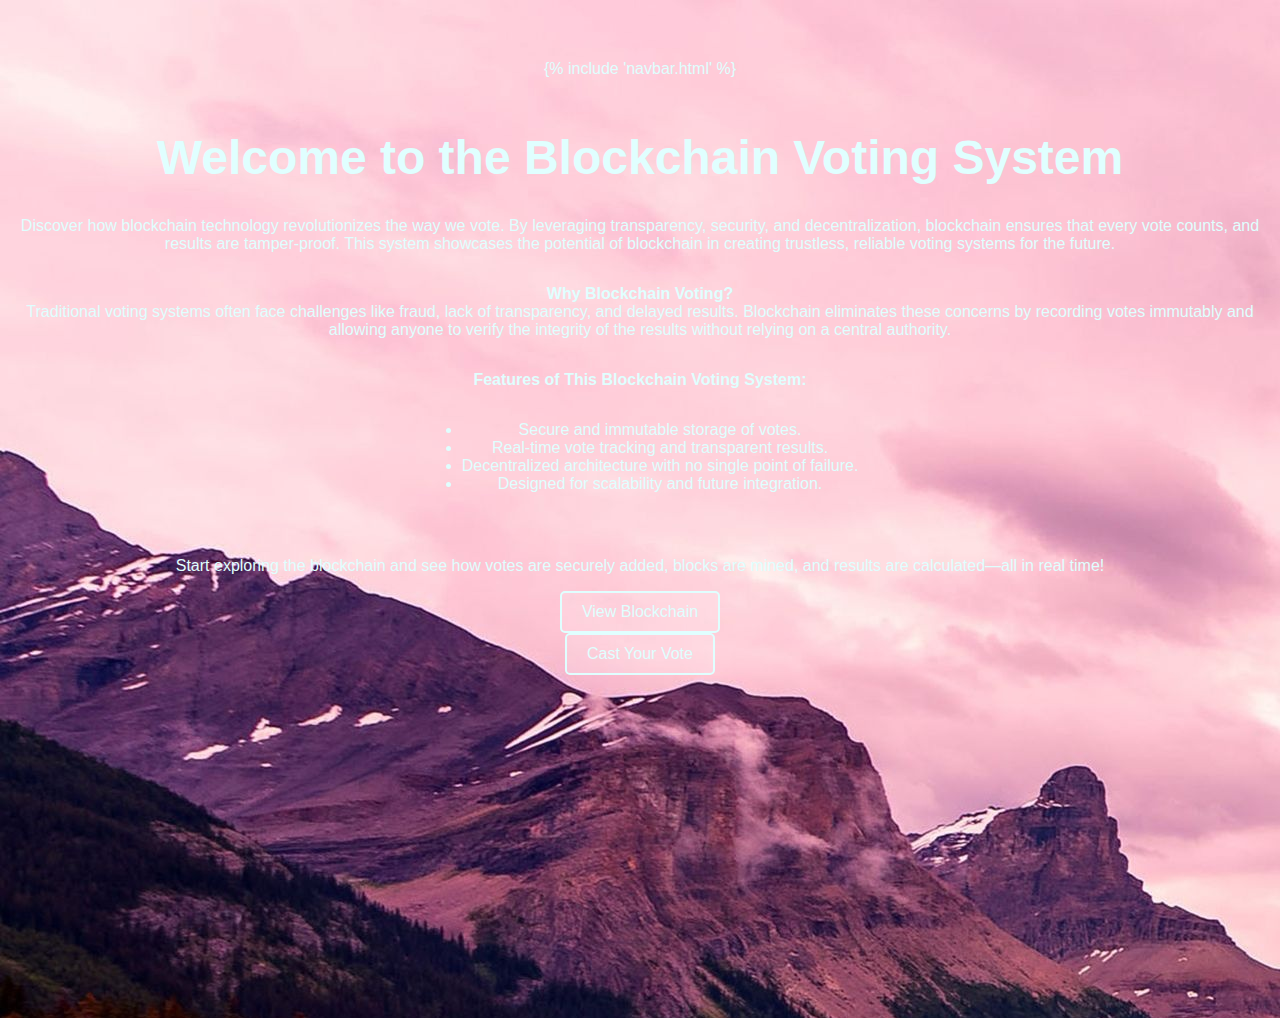
<file: Templates/index.html>
<!DOCTYPE html>
<html lang="en">
<head>
    <meta charset="UTF-8">
    <meta name="viewport" content="width=device-width, initial-scale=1.0">
    <title>Blockchain Voting</title>
    <link rel="stylesheet" href="/static/styles.css">
</head>
<body>
    <!-- Include the navbar -->
    {% include 'navbar.html' %}

    <div class="container">
        <h1>Welcome to the Blockchain Voting System</h1>
        <p>
            Discover how blockchain technology revolutionizes the way we vote. 
            By leveraging transparency, security, and decentralization, blockchain ensures that every vote counts, 
            and results are tamper-proof. This system showcases the potential of blockchain in creating trustless, 
            reliable voting systems for the future.
        </p>
        <p>
            <strong>Why Blockchain Voting?</strong><br>
            Traditional voting systems often face challenges like fraud, lack of transparency, and delayed results. 
            Blockchain eliminates these concerns by recording votes immutably and allowing anyone to verify the integrity 
            of the results without relying on a central authority.
        </p>
        <p>
            <strong>Features of This Blockchain Voting System:</strong>
            <ul>
                <li>Secure and immutable storage of votes.</li>
                <li>Real-time vote tracking and transparent results.</li>
                <li>Decentralized architecture with no single point of failure.</li>
                <li>Designed for scalability and future integration.</li>
            </ul>
        </p>
        <p>
            Start exploring the blockchain and see how votes are securely added, blocks are mined, 
            and results are calculated—all in real time!
        </p>
        <a href="/blockchain" class="button">View Blockchain</a>
        <a href="/voters" class="button">Cast Your Vote</a>
    </div>
</body>
</html>
</file>
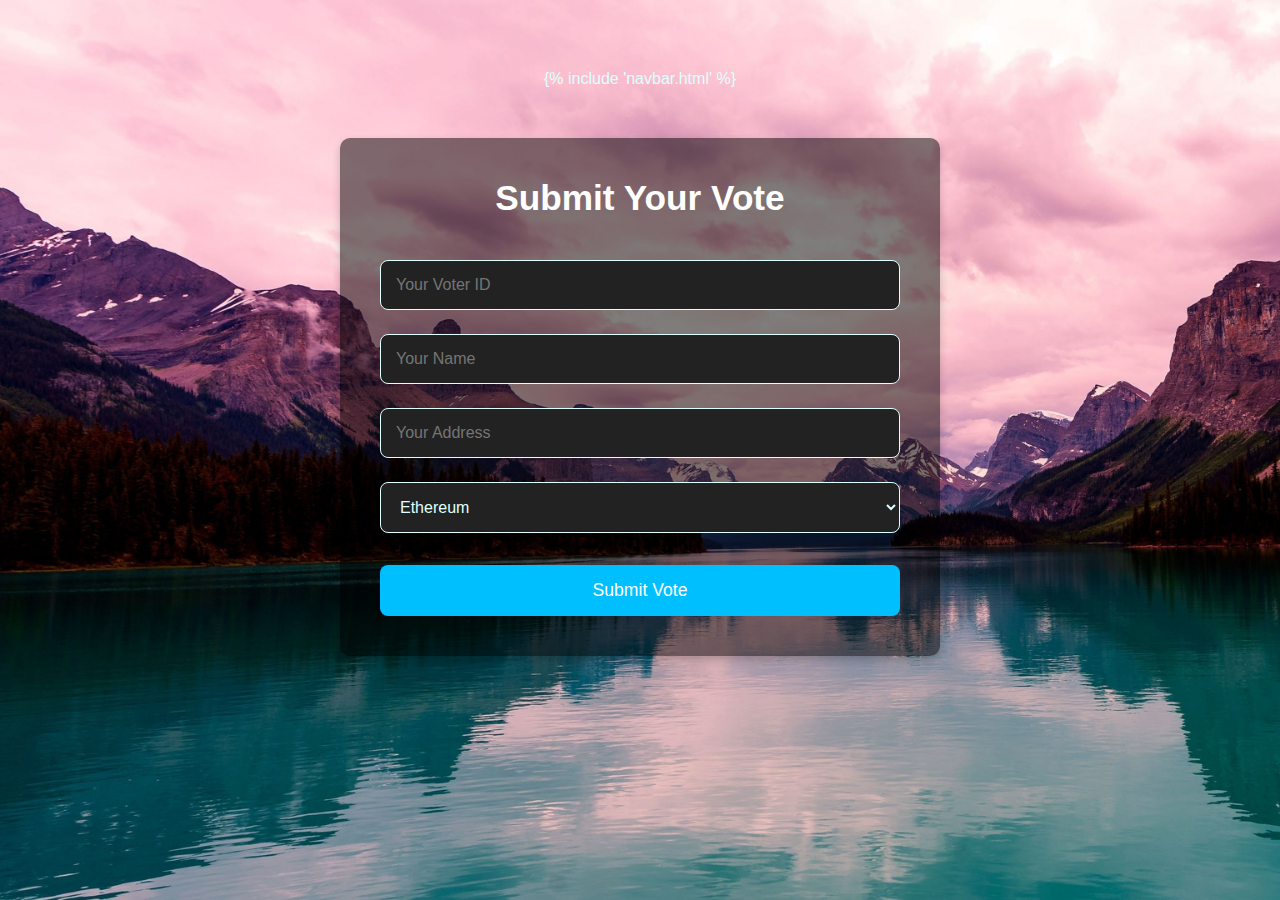
<file: Templates/voters.html>
<!DOCTYPE html>
<html lang="en">
<head>
    <meta charset="UTF-8">
    <meta name="viewport" content="width=device-width, initial-scale=1.0">
    <title>Voter Form</title>
    <link rel="stylesheet" href="/static/votersstyle.css">
</head>
<body>
    <!-- Include the navbar -->
    {% include 'navbar.html' %}

    <div class="containerVotes">
        <h1>Submit Your Vote</h1>
        <form action="/vote" method="POST" id="voteForm">
            <input type="text" id="voter_id" placeholder="Your Voter ID" required>
            <input type="text" id="voter_name" placeholder="Your Name" required>
            <input type="text" id="voter_address" placeholder="Your Address" required>
            <select id="candidate" required>
                <option value="Ethereum">Ethereum</option>
                <option value="Bitcoin">Bitcoin</option>
            </select>
            <button type="submit" class="button">Submit Vote</button>
        </form>
    </div>

    <script>
        // Form submission logic
        document.getElementById('voteForm').onsubmit = async function(event) {
            event.preventDefault();
            
            const voter_id = document.getElementById('voter_id').value;
            const voter_name = document.getElementById('voter_name').value;
            const voter_address = document.getElementById('voter_address').value;
            const candidate = document.getElementById('candidate').value;

            const response = await fetch('/vote', {
                method: 'POST',
                headers: {
                    'Content-Type': 'application/json',
                },
                body: JSON.stringify({ voter_id, voter_name, voter_address, candidate })
            });

            const result = await response.json();
            if (response.ok) {
                alert(result.message);
            } else {
                alert(result.error);
            }
        };
    </script>
</body>
</html>
</file>
<file: static/styles.css>
/* General Styles */
body {
    margin: 0;
    padding: 0;
    background-image: url('/static/static.jpg'); /* Background image */
    background-size: auto;
    background-repeat: repeat; /* Allow background to repeat */
    font-family: Arial, sans-serif;
    color: #E0FFFF; /* Light Cyan for better readability */
    text-align: center;
    overflow-x: hidden; /* Prevent horizontal scrolling */
    padding-top: 60px; /* Give space for the fixed navbar */
}

.container {
    display: flex;
    flex-direction: column;
    align-items: center;
    justify-content: flex-start; /* Align content at the top */
    padding: 20px;
    height: auto; /* Let content flow naturally */
    min-height: 100vh; /* Ensure the container covers the entire height */
}

h1 {
    font-size: 3rem;
    margin-bottom: 1rem;
}

/* Navbar Styles */
nav {
    width: 100%;
    background-color: rgba(0, 0, 0, 0.8); /* Dark background for navbar */
    padding: 10px 0;  /* Reduced padding for better spacing */
    position: fixed;
    top: 0;
    left: 0;
    z-index: 1000; /* Ensure the navbar stays on top */
}

nav ul {
    list-style: none;  /* Remove default list styling */
    margin: 0;
    padding: 0;
    display: flex;
    justify-content: center;  /* Center the navbar items */
    align-items: center;
}

nav ul li {
    margin: 0 20px;  /* Add space between menu items */
}

nav ul li a {
    color: #E0FFFF;  /* Light cyan color for links */
    text-decoration: none;  /* Remove underline */
    font-size: 1.2rem;
    font-weight: 600;  /* Make the text a little bolder */
    padding: 10px 15px;
    border-radius: 5px;
    transition: background-color 0.3s ease, color 0.3s ease; /* Smooth transition */
}

nav ul li a:hover {
    background-color: #E0FFFF;  /* Light cyan background on hover */
    color: black;  /* Change text color to black on hover */
}

/* Block Styles */
.block {
    border: 2px solid white;
    border-radius: 10px;
    padding: 15px;
    margin: 10px 0;
    background-color: rgba(255, 255, 255, 0.2);
    color: white;
    text-align: left;
    width: 90%;
    max-width: 800px;
    margin: 15px auto;
}

.block h3 {
    margin: 0;
    padding: 0;
}

.block ul {
    list-style-type: none;
    padding-left: 0;
}

.block li {
    margin-bottom: 5px;
}

/* Block Detail Styles */
.block-detail {
    border: 2px solid white;
    border-radius: 10px;
    padding: 15px;
    margin: 10px 0;
    background-color: rgba(255, 255, 255, 0.2);
    color: white;
    text-align: left;
    width: 90%;
    max-width: 800px;
    margin: 15px auto;
}

.block-detail p {
    margin: 10px 0;
}

/* Button Styles */
.button {
    display: inline-block;
    padding: 10px 20px;
    font-size: 1rem;
    color: #E0FFFF; /* Matches the text color */
    text-decoration: none;
    background-color: rgba(255, 255, 255, 0.2); /* Semi-transparent white */
    border: 2px solid #E0FFFF; /* Light Cyan border */
    border-radius: 5px;
    transition: all 0.3s ease;
}

.button:hover {
    background-color: #E0FFFF; /* Solid light cyan on hover */
    color: black; /* Contrast color */
}

/* Pagination Styles */
#pagination {
    margin-top: 20px;
}

#pagination .button {
    padding: 10px 20px;
    margin: 0 5px;
    background-color: rgba(255, 255, 255, 0.3);
    color: white;
    text-decoration: none;
    border-radius: 5px;
}

#pagination .button:hover {
    background-color: #E0FFFF;
    color: black;
}

/* Optional: Disabled Button Styles */
#pagination .button:disabled {
    background-color: #ccc;
    color: #666;
    cursor: not-allowed;
}

/* Optional: Make the navbar sticky at the top */
body {
    padding-top: 60px;  /* Give space for the fixed navbar */
}

/* Optional responsiveness for mobile */
@media screen and (max-width: 768px) {
    nav ul {
        flex-direction: column;  /* Stack items vertically on smaller screens */
        padding: 10px 0;
    }

    nav ul li {
        margin: 10px 0;  /* Space out items vertically */
    }

    nav ul li a {
        font-size: 1rem;  /* Adjust font size for mobile */
        padding: 10px 20px;
    }

    .block {
        width: 95%;  /* Adjust block width for smaller screens */
    }
}
</file>
<file: static/votersstyle.css>
/* Reset some default styles */
* {
    margin: 0;
    padding: 0;
    box-sizing: border-box;
}

/* Background and layout */
body {
    margin: 0;
    padding: 0;
    background-image: url('/static/static.jpg'); /* Background image */
    background-size: cover; /* Make the background cover the viewport */
    background-repeat: no-repeat;
    background-attachment: fixed; /* Fix the background while scrolling */
    font-family: 'Arial', sans-serif;
    color: #E0FFFF; /* Light Cyan for better readability */
    text-align: center;
    overflow-x: hidden; /* Prevent horizontal scrolling */
    padding-top: 70px; /* Space for the fixed navbar */
}

/* Container for the main content */
.containerVotes {
    max-width: 600px;
    margin: 50px auto;
    padding: 40px;
    background-color: rgba(0, 0, 0, 0.5); /* Dark overlay for contrast */
    border-radius: 10px;
    box-shadow: 0 4px 8px rgba(0, 0, 0, 0.2);
}

/* Title */
h1 {
    font-size: 2.2rem;
    margin-bottom: 30px;
    color: #FFFFFF;
    font-weight: 600;
}

/* Form styling */
input, select {
    width: 100%;
    padding: 15px;
    margin: 12px 0;
    border: 1px solid #E0FFFF;
    border-radius: 8px;
    background-color: #222;
    color: #E0FFFF;
    font-size: 1rem;
    transition: border-color 0.3s ease;
}

/* Input focus styles */
input:focus, select:focus {
    border-color: #00BFFF; /* Blue focus effect */
    outline: none;
}

/* Button styling */
button {
    width: 100%;
    padding: 15px;
    background-color: #00BFFF; /* Sky blue */
    border: none;
    border-radius: 8px;
    color: #FFFFFF;
    font-size: 1.1rem;
    cursor: pointer;
    transition: background-color 0.3s ease;
    margin-top: 20px;
}

button:hover {
    background-color: #008CBA;
}

/* Responsive styling */
@media (max-width: 600px) {
    .container {
        padding: 25px;
    }

    h1 {
        font-size: 1.8rem;
    }

    button {
        font-size: 1rem;
    }
}
</file>
